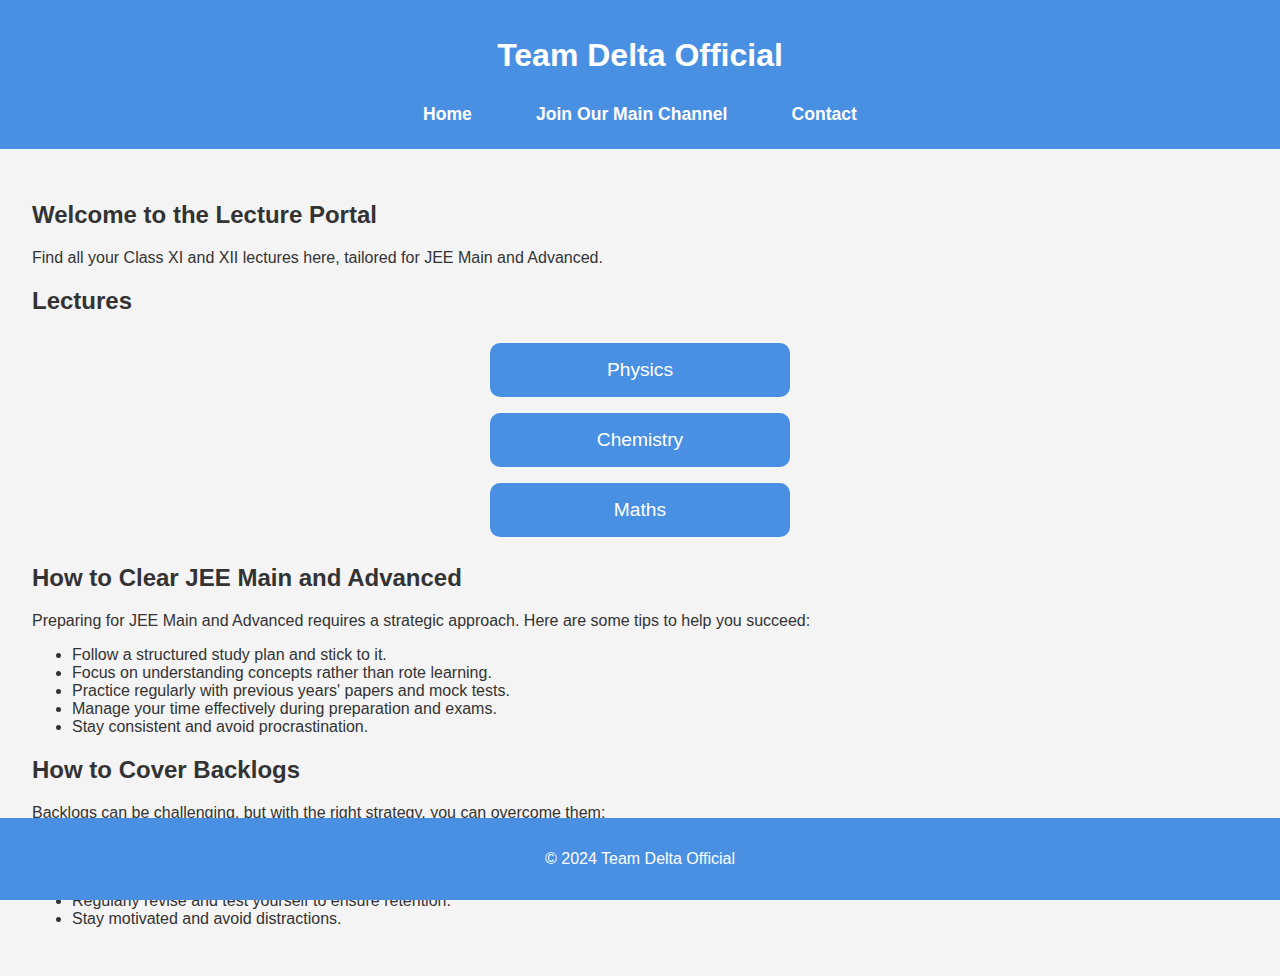
<file: index.html>
<!DOCTYPE html>
<html lang="en">
<head>
    <meta charset="UTF-8">
    <meta name="viewport" content="width=device-width, initial-scale=1.0">
    <title>Team Delta Official</title>
    <link rel="stylesheet" href="styles.css">
</head>
<body>
    <header>
        <h1>Team Delta Official</h1>
        <nav>
            <ul class="nav-line">
                <li><a href="#home">Home</a></li>
                <li><a href="https://t.me/Team_Delta_Official" target="_blank">Join Our Main Channel</a></li>
                <li><a href="https://t.me/Hii_Admin_Bot" target="_blank">Contact</a></li>
            </ul>
        </nav>
    </header>
    <main>
        <section id="home">
            <h2>Welcome to the Lecture Portal</h2>
            <p>Find all your Class XI and XII lectures here, tailored for JEE Main and Advanced.</p>
        </section>
        <section id="lectures">
            <h2>Lectures</h2>
            <div class="buttons">
                <button onclick="location.href='physics.html'">Physics</button>
                <button onclick="location.href='chemistry.html'">Chemistry</button>
                <button onclick="location.href='maths.html'">Maths</button>
            </div>
        </section>
                <section id="tips">
            <h2>How to Clear JEE Main and Advanced</h2>
            <p>Preparing for JEE Main and Advanced requires a strategic approach. Here are some tips to help you succeed:</p>
            <ul>
                <li>Follow a structured study plan and stick to it.</li>
                <li>Focus on understanding concepts rather than rote learning.</li>
                <li>Practice regularly with previous years' papers and mock tests.</li>
                <li>Manage your time effectively during preparation and exams.</li>
                <li>Stay consistent and avoid procrastination.</li>
            </ul>
            <h2>How to Cover Backlogs</h2>
            <p>Backlogs can be challenging, but with the right strategy, you can overcome them:</p>
            <ul>
                <li>Identify the important topics and prioritize them.</li>
                <li>Allocate specific time slots in your schedule to cover backlogs.</li>
                <li>Use quality resources and focus on understanding the concepts.</li>
                <li>Regularly revise and test yourself to ensure retention.</li>
                <li>Stay motivated and avoid distractions.</li>
            </ul>
        </section>
    </main>
    </main>
    <footer>
        <p>© 2024 Team Delta Official</p>
    </footer>
</body>
</html>
</file>
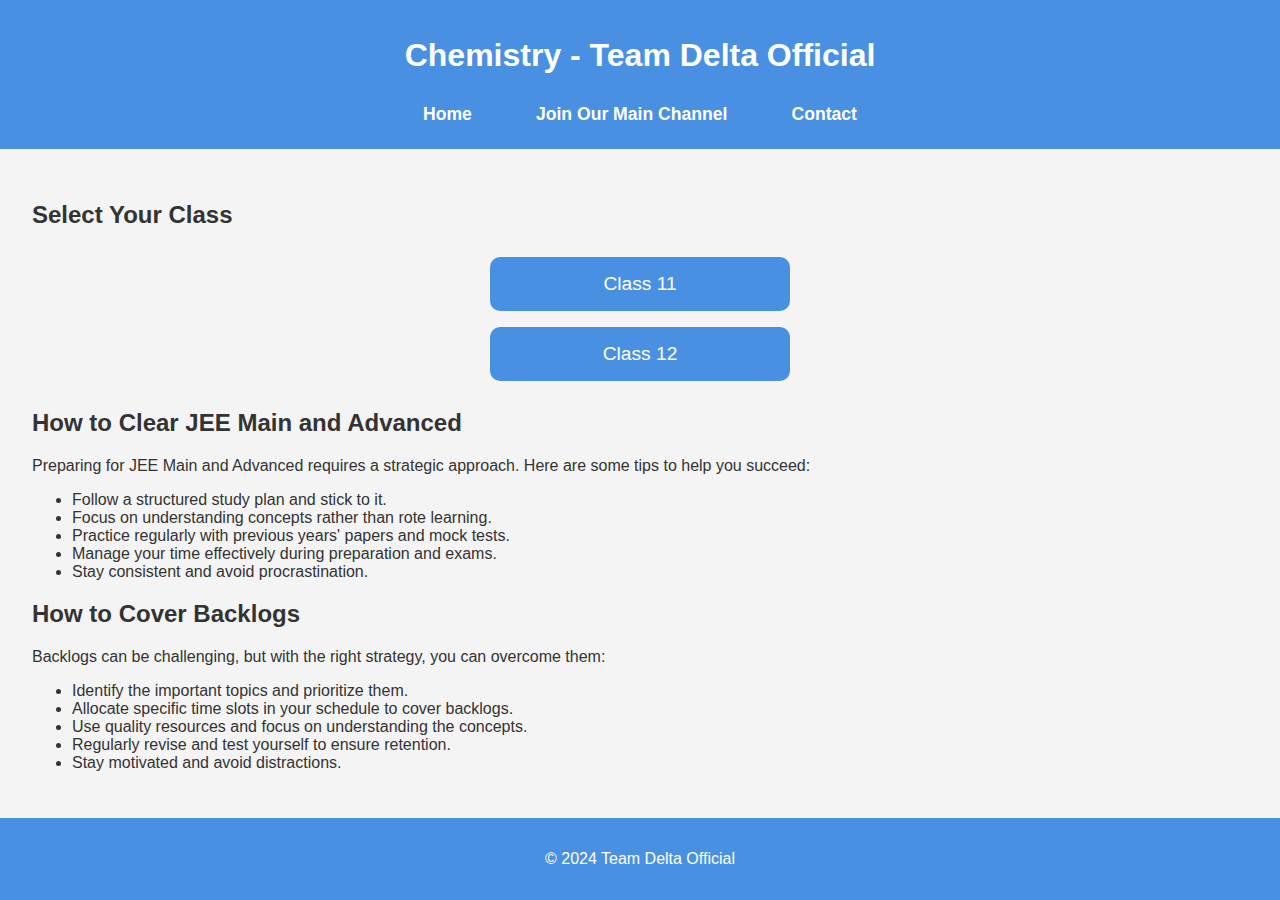
<file: physics.html>
<!DOCTYPE html>
<html lang="en">
<head>
    <meta charset="UTF-8">
    <meta name="viewport" content="width=device-width, initial-scale=1.0">
    <title>Chemistry - Team Delta Official</title>
    <link rel="stylesheet" href="styles.css">
</head>
<body>
    <header>
        <h1>Chemistry - Team Delta Official</h1>
        <nav>
            <ul class="nav-line">
                <li><a href="index.html">Home</a></li>
                <li><a href="https://t.me/Team_Delta_Official" target="_blank">Join Our Main Channel</a></li>
                <li><a href="https://t.me/Hii_Admin_Bot" target="_blank">Contact</a></li>
            </ul>
        </nav>
    </header>
    <main>
        <section id="classes">
            <h2>Select Your Class</h2>
            <div class="buttons">
                <button onclick="location.href='class11.html'">Class 11</button>
                <button onclick="location.href='physics_class11.html'">Class 12</button>
            </div>
        </section>
        <section id="tips">
            <h2>How to Clear JEE Main and Advanced</h2>
            <p>Preparing for JEE Main and Advanced requires a strategic approach. Here are some tips to help you succeed:</p>
            <ul>
                <li>Follow a structured study plan and stick to it.</li>
                <li>Focus on understanding concepts rather than rote learning.</li>
                <li>Practice regularly with previous years' papers and mock tests.</li>
                <li>Manage your time effectively during preparation and exams.</li>
                <li>Stay consistent and avoid procrastination.</li>
            </ul>
            <h2>How to Cover Backlogs</h2>
            <p>Backlogs can be challenging, but with the right strategy, you can overcome them:</p>
            <ul>
                <li>Identify the important topics and prioritize them.</li>
                <li>Allocate specific time slots in your schedule to cover backlogs.</li>
                <li>Use quality resources and focus on understanding the concepts.</li>
                <li>Regularly revise and test yourself to ensure retention.</li>
                <li>Stay motivated and avoid distractions.</li>
            </ul>
        </section>
    </main>
    <footer>
        <p>© 2024 Team Delta Official</p>
    </footer>
</body>
</html>
</file>
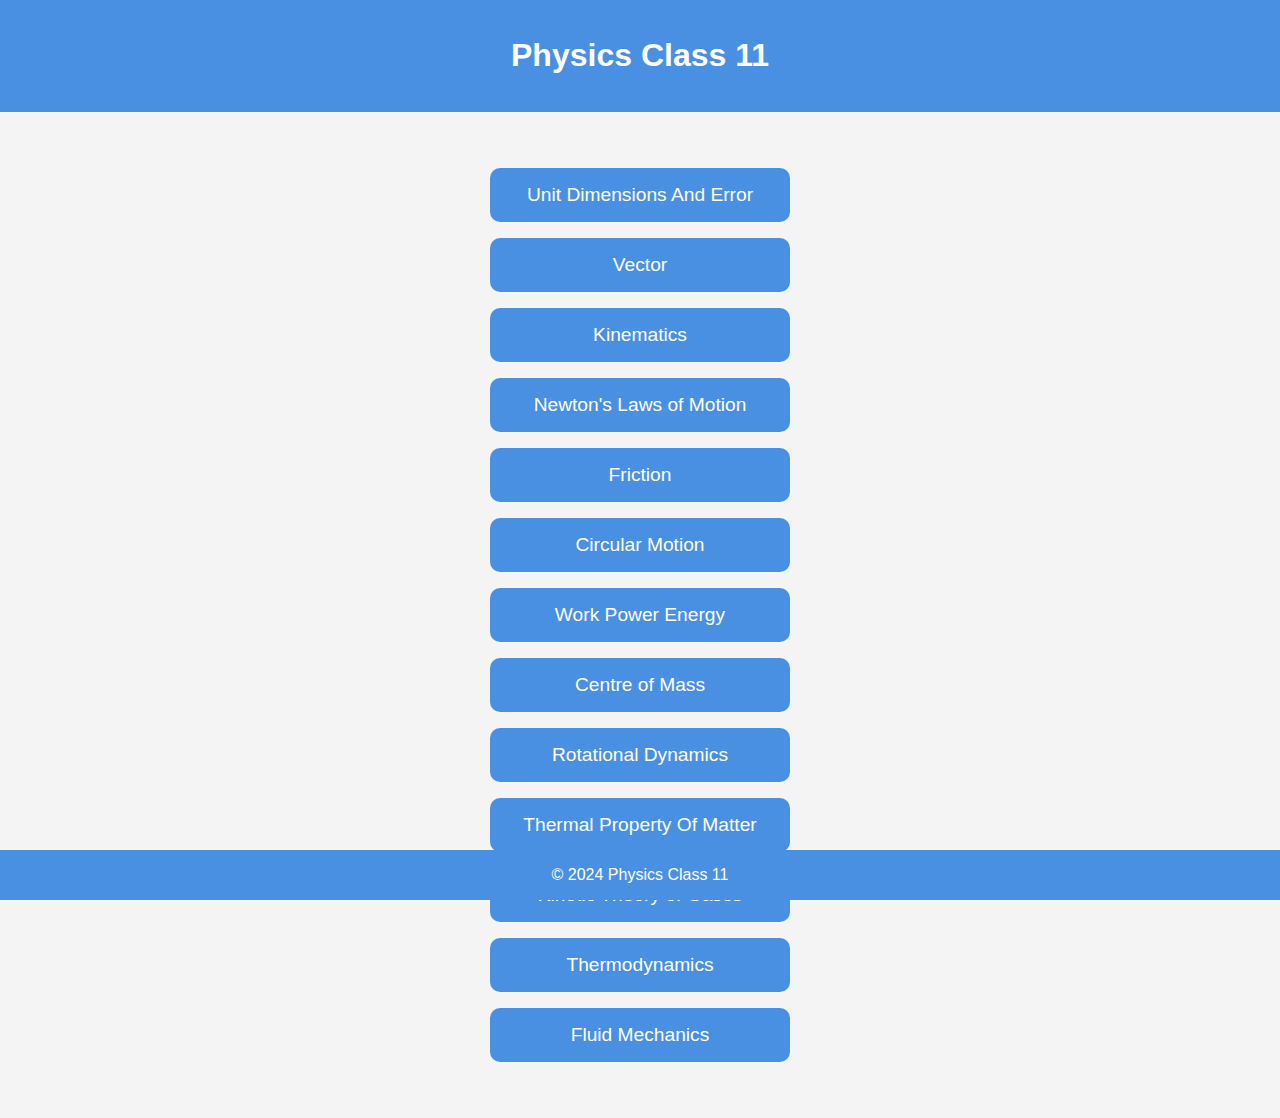
<file: physics_class11.html>
<!DOCTYPE html>
<html lang="en">
<head>
    <meta charset="UTF-8">
    <meta name="viewport" content="width=device-width, initial-scale=1.0">
    <title>Physics Class 11</title>
    <style>
        body {
            font-family: Arial, sans-serif;
            margin: 0;
            padding: 0;
            background-color: #f4f4f4; /* Light gray background */
            color: #333333; /* Dark gray text */
        }

        header {
            background-color: #4A90E2; /* Light blue */
            color: #ffffff; /* White text */
            padding: 1rem 0;
            text-align: center;
        }

        nav {
            display: flex;
            justify-content: center;
            align-items: center;
        }

        .nav-line {
            list-style: none;
            padding: 0;
            display: flex;
            gap: 2rem;
            margin: 0.5rem 0;
        }

        nav ul li {
            margin: 0;
        }

        nav ul li a {
            color: #ffffff; /* White text */
            text-decoration: none;
            font-weight: bold;
            font-size: 1.1rem;
            padding: 0.5rem 1rem;
            transition: background-color 0.3s ease;
        }

        nav ul li a:hover {
            background-color: #357ABD; /* Darker blue */
            border-radius: 5px;
        }

        main {
            padding: 2rem;
        }

        .buttons {
            display: flex;
            flex-direction: column;
            align-items: center;
            margin: 1rem 0;
            width: 100%;
        }

        button {
            background-color: #4A90E2; /* Light blue */
            color: #ffffff; /* White text */
            border: none;
            padding: 1rem;
            margin: 0.5rem 0;
            cursor: pointer;
            width: 100%;
            max-width: 300px;
            font-size: 1.2rem;
            transition: background-color 0.3s ease;
            border-radius: 10px; /* Smooth edges */
        }

        button:hover {
            background-color: #357ABD; /* Darker blue */
        }

        .lecture-buttons {
            display: none;
            flex-direction: column;
            align-items: center;
            margin: 1rem 0;
            width: 100%;
        }

        .lecture-buttons button {
            background-color: #333333; /* Dark gray */
            color: #ffffff; /* White text */
        }

        .lecture-buttons button:hover {
            background-color: #555555; /* Lighter gray */
        }

        footer {
            background-color: #4A90E2; /* Light blue */
            color: #ffffff; /* White text */
            text-align: center;
            padding: 1rem 0;
            position: fixed;
            width: 100%;
            bottom: 0;
        }
    </style>
</head>
<body>
    <header>
        <h1>Physics Class 11</h1>
    </header>
    <main>
        <div class="buttons">
            <button onclick="showLectures('unit-dimensions')">Unit Dimensions And Error</button>
            <div id="unit-dimensions" class="lecture-buttons">
                <button>Lecture 1</button>
                <button>Lecture 2</button>
                <button>Lecture 3</button>
                <button>Lecture 4</button>
                <button>Lecture 5</button>
                <button>Lecture 6</button>
                <button>Lecture 7</button>
                <button>Lecture 8</button>
            </div>
            <button onclick="showLectures('vector')">Vector</button>
            <div id="vector" class="lecture-buttons">
                <button>Lecture 1</button>
                <button>Lecture 2</button>
                <button>Lecture 3</button>
                <button>Lecture 4</button>
                <button>Lecture 5</button>
                <button>Lecture 6</button>
                <button>Lecture 7</button>
                <button>Lecture 8</button>
                <button>Lecture 9</button>
                <button>Lecture 10</button>
                <button>Lecture 11</button>
                <button>Lecture 12</button>
                <button>Lecture 13</button>
                <button>Lecture 14</button>
                <button>Lecture 15</button>
            </div>
            <button onclick="showLectures('kinematics')">Kinematics</button>
            <div id="kinematics" class="lecture-buttons">
                <!-- Add lecture buttons for Kinematics here -->
            </div>
            <button onclick="showLectures('newton-laws')">Newton's Laws of Motion</button>
            <div id="newton-laws" class="lecture-buttons">
                <!-- Add lecture buttons for Newton's Laws of Motion here -->
            </div>
            <button onclick="showLectures('friction')">Friction</button>
            <div id="friction" class="lecture-buttons">
                <!-- Add lecture buttons for Friction here -->
            </div>
            <button onclick="showLectures('circular-motion')">Circular Motion</button>
            <div id="circular-motion" class="lecture-buttons">
                <!-- Add lecture buttons for Circular Motion here -->
            </div>
            <button onclick="showLectures('work-power-energy')">Work Power Energy</button>
            <div id="work-power-energy" class="lecture-buttons">
                <!-- Add lecture buttons for Work Power Energy here -->
            </div>
            <button onclick="showLectures('centre-of-mass')">Centre of Mass</button>
            <div id="centre-of-mass" class="lecture-buttons">
                <!-- Add lecture buttons for Centre of Mass here -->
            </div>
            <button onclick="showLectures('rotational-dynamics')">Rotational Dynamics</button>
            <div id="rotational-dynamics" class="lecture-buttons">
                <!-- Add lecture buttons for Rotational Dynamics here -->
            </div>
            <button onclick="showLectures('thermal-property')">Thermal Property Of Matter</button>
            <div id="thermal-property" class="lecture-buttons">
                <!-- Add lecture buttons for Thermal Property Of Matter here -->
            </div>
            <button onclick="showLectures('kinetic-theory')">Kinetic Theory of Gases</button>
            <div id="kinetic-theory" class="lecture-buttons">
                <!-- Add lecture buttons for Kinetic Theory of Gases here -->
            </div>
            <button onclick="showLectures('thermodynamics')">Thermodynamics</button>
            <div id="thermodynamics" class="lecture-buttons">
                <!-- Add lecture buttons for Thermodynamics here -->
            </div>
            <button onclick="showLectures('fluid-mechanics')">Fluid Mechanics</button>
            <div id="fluid-mechanics" class="lecture-buttons">
                <!-- Add lecture buttons for Fluid Mechanics here -->
            </div>
        </div>
    </main>
    <footer>
        © 2024 Physics Class 11
    </footer>
    <script>
        function showLectures(chapterId) {
            // Hide all lecture buttons
            const lectureDivs = document.querySelectorAll('.lecture-buttons');
            lectureDivs.forEach(div => div.style.display = 'none');

            // Show the selected chapter's lecture buttons
            document.getElementById(chapterId).style.display = 'flex';
        }
    </script>
</body>
              </html>
</file>
<file: styles.css>
body {
    font-family: Arial, sans-serif;
    margin: 0;
    padding: 0;
    background-color: #f4f4f4; /* Light gray background */
    color: #333333; /* Dark gray text */
}

header {
    background-color: #4A90E2; /* Light blue */
    color: #ffffff; /* White text */
    padding: 1rem 0;
    text-align: center;
}

nav {
    display: flex;
    justify-content: center;
    align-items: center;
}

.nav-line {
    list-style: none;
    padding: 0;
    display: flex;
    gap: 2rem;
    margin: 0.5rem 0;
}

nav ul li {
    margin: 0;
}

nav ul li a {
    color: #ffffff; /* White text */
    text-decoration: none;
    font-weight: bold;
    font-size: 1.1rem;
    padding: 0.5rem 1rem;
    transition: background-color 0.3s ease;
}

nav ul li a:hover {
    background-color: #357ABD; /* Darker blue */
    border-radius: 5px;
}

main {
    padding: 2rem;
}

.buttons {
    display: flex;
    flex-direction: column;
    align-items: center;
    margin: 1rem 0;
    width: 100%;
}

button {
    background-color: #4A90E2; /* Light blue */
    color: #ffffff; /* White text */
    border: none;
    padding: 1rem;
    margin: 0.5rem 0;
    cursor: pointer;
    width: 100%;
    max-width: 300px;
    font-size: 1.2rem;
    transition: background-color 0.3s ease;
    border-radius: 10px; /* Smooth edges */
}

button:hover {
    background-color: #357ABD; /* Darker blue */
}

footer {
    background-color: #4A90E2; /* Light blue */
    color: #ffffff; /* White text */
    text-align: center;
    padding: 1rem 0;
    position: fixed;
    width: 100%;
    bottom: 0;
}
</file>
